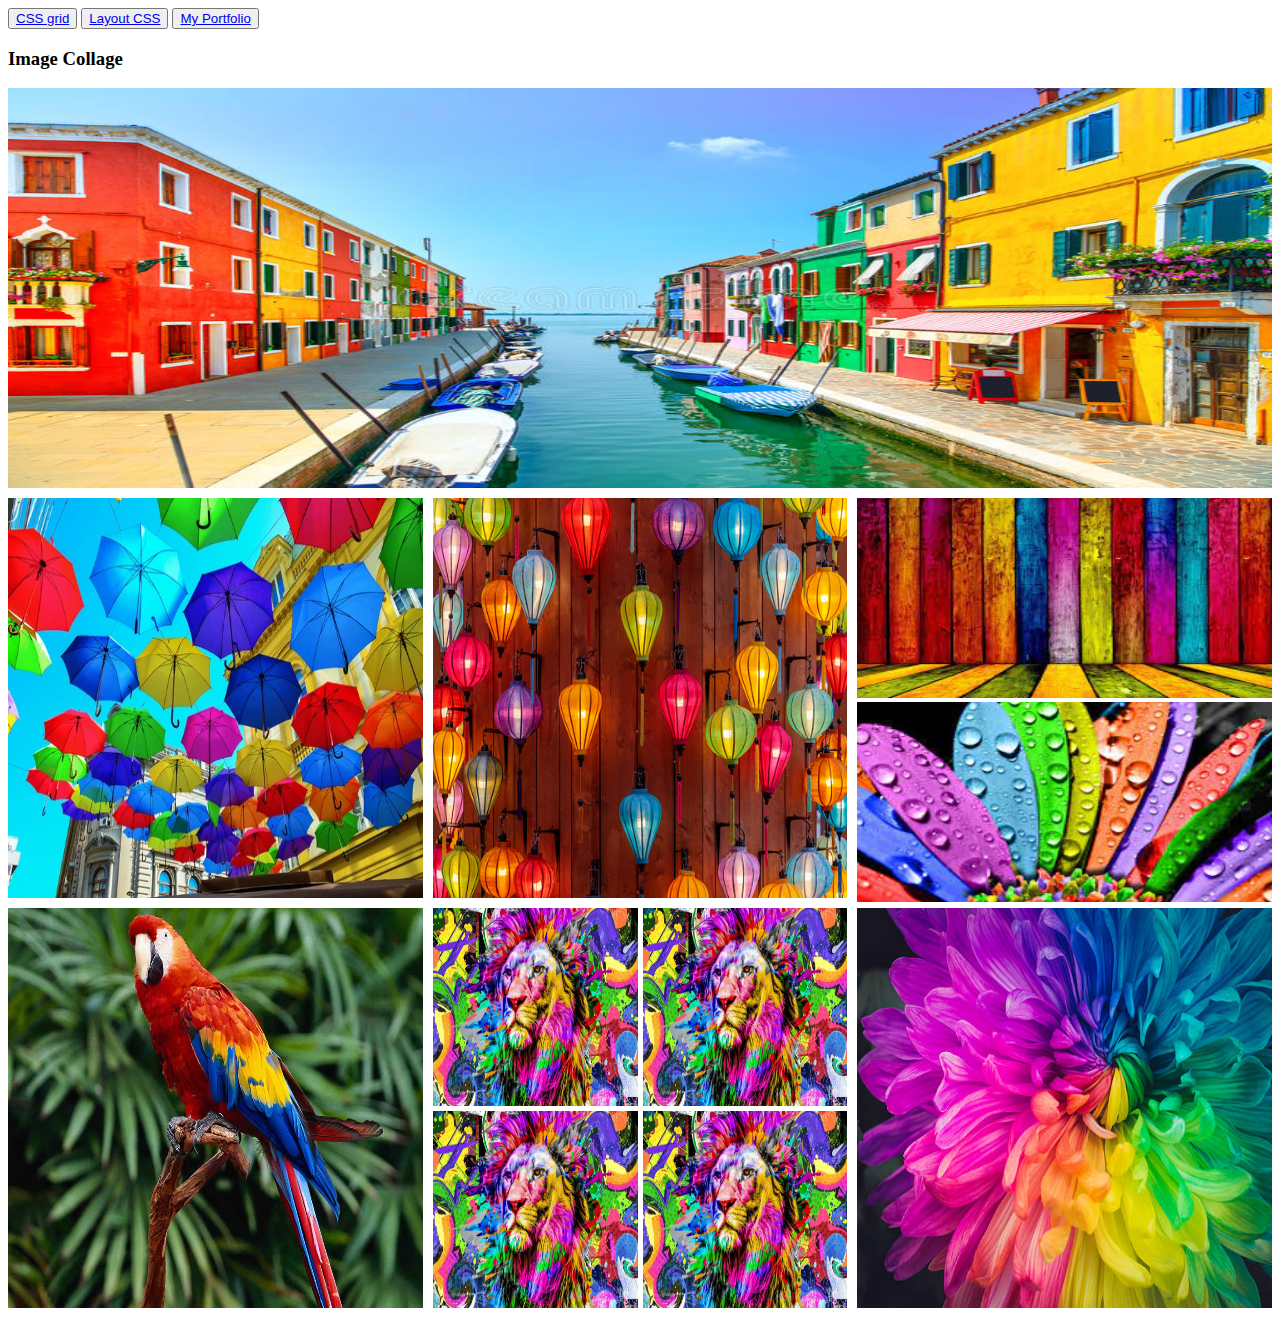
<file: index.html>
<!DOCTYPE html>
<html lang="en">
<head>
    <meta charset="UTF-8">
    <meta name="viewport" content="width=device-width, initial-scale=1.0">
    <title>Img Collage-class 2</title>
    <link rel="stylesheet" href="style/style.css">
</head>
<body>
    <button> <a href="grid.html" target="_blank">CSS grid</a></button>
    <button><a href="layout-CSS.html">Layout CSS</a></button>
    <button><a href="https://juyel66.github.io/my-portfolio/">My Portfolio</a></button>
    <header>
        <h3>Image Collage</h3>
    </header>
    <main>
        <section class="img-row">
            <div class="row">
                <img src="images/A.jpg" alt="">
            </div>
        
            <div class="row">
                <div>
                    <img  src="images/B.jpg" alt="">
                </div>
                <div>
                    <img  src="images/C.jpg" alt="">

                </div>
                
                <div class="vertical-img">
                    <img  src="images/D.jpg" alt="">
                    <img src="images/E.jpg" alt="">
                </div>
                
            </div>

            <div class="row">

                <div>
                    <img src="images/F.jpg" alt="">

                </div>
                <div class="same-image">
                    <img src="images/G.jpg" alt="">
                    <img src="images/G.jpg" alt="">
                    <img src="images/G.jpg" alt="">
                    <img src="images/G.jpg" alt="">
                </div>
                <div>
                    <img src="images/H.jpg" alt="">
                </div>
            </div>
            
        
            </section>
    </main>
</body>
</html>
</file>
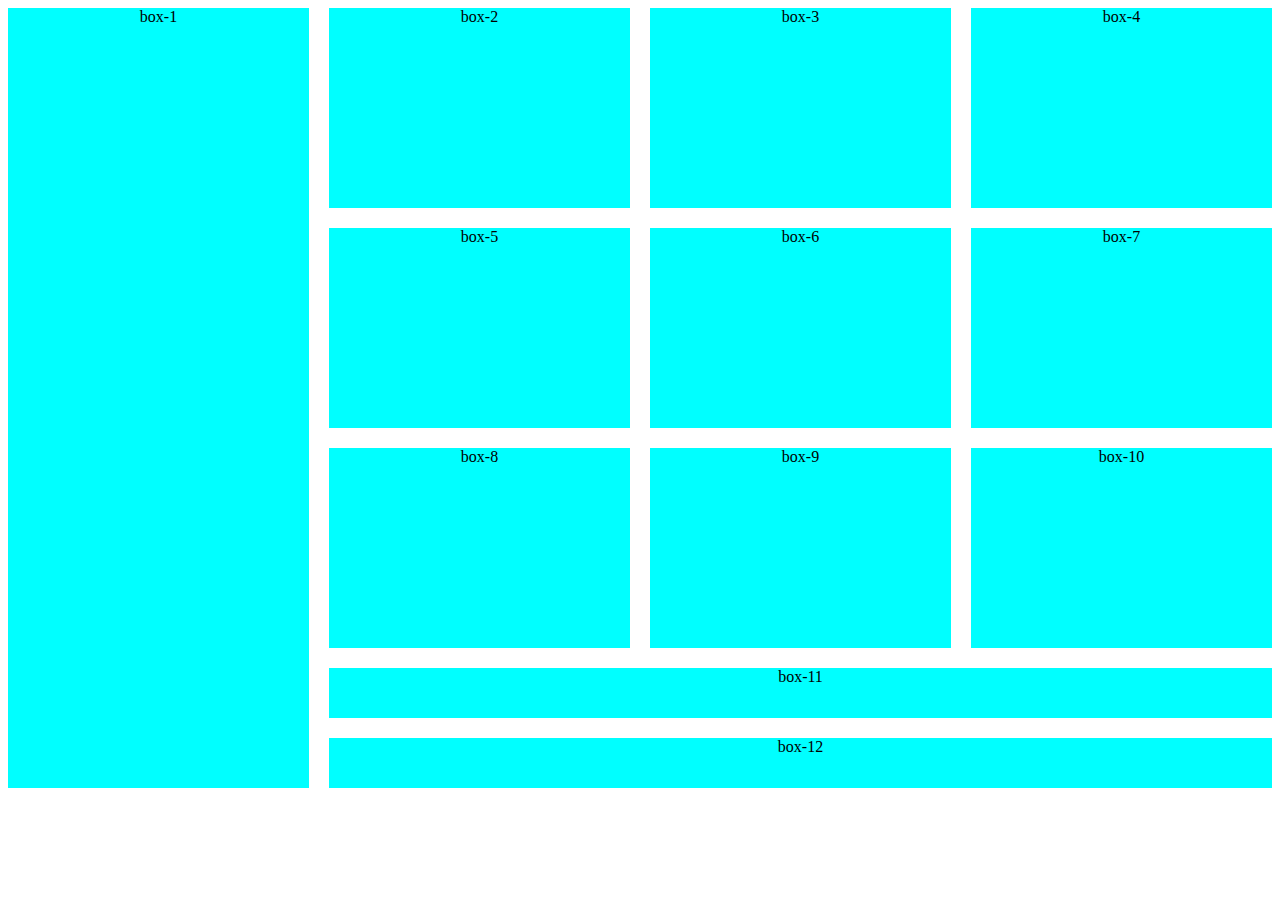
<file: grid.html>
<!DOCTYPE html>
<html lang="en">
<head>
    <meta charset="UTF-8">
    <meta name="viewport" content="width=device-width, initial-scale=1.0">
    <title>Document</title>
    <link rel="stylesheet" href="style/style.css">
</head>
<body>
    <div class="container">
        <div class="box" id="box-1">box-1</div>
        <div class="box" id="box-2">box-2</div>
        <div class="box" id="box-3">box-3</div>
        <div class="box" id="box-4">box-4</div>
        <div class="box" id="box-5">box-5</div>
        <div class="box" id="box-6">box-6</div>
        <div class="box" id="box-7">box-7</div>
        <div class="box" id="box-8">box-8</div>
        <div class="box" id="box-9">box-9</div>
        <div class="box" id="box-10">box-10</div>
        <div class="box" id="box-11">box-11</div>
        <div class="box" id="box-12">box-12</div>
    </div>
    
</body>
</html>
</file>
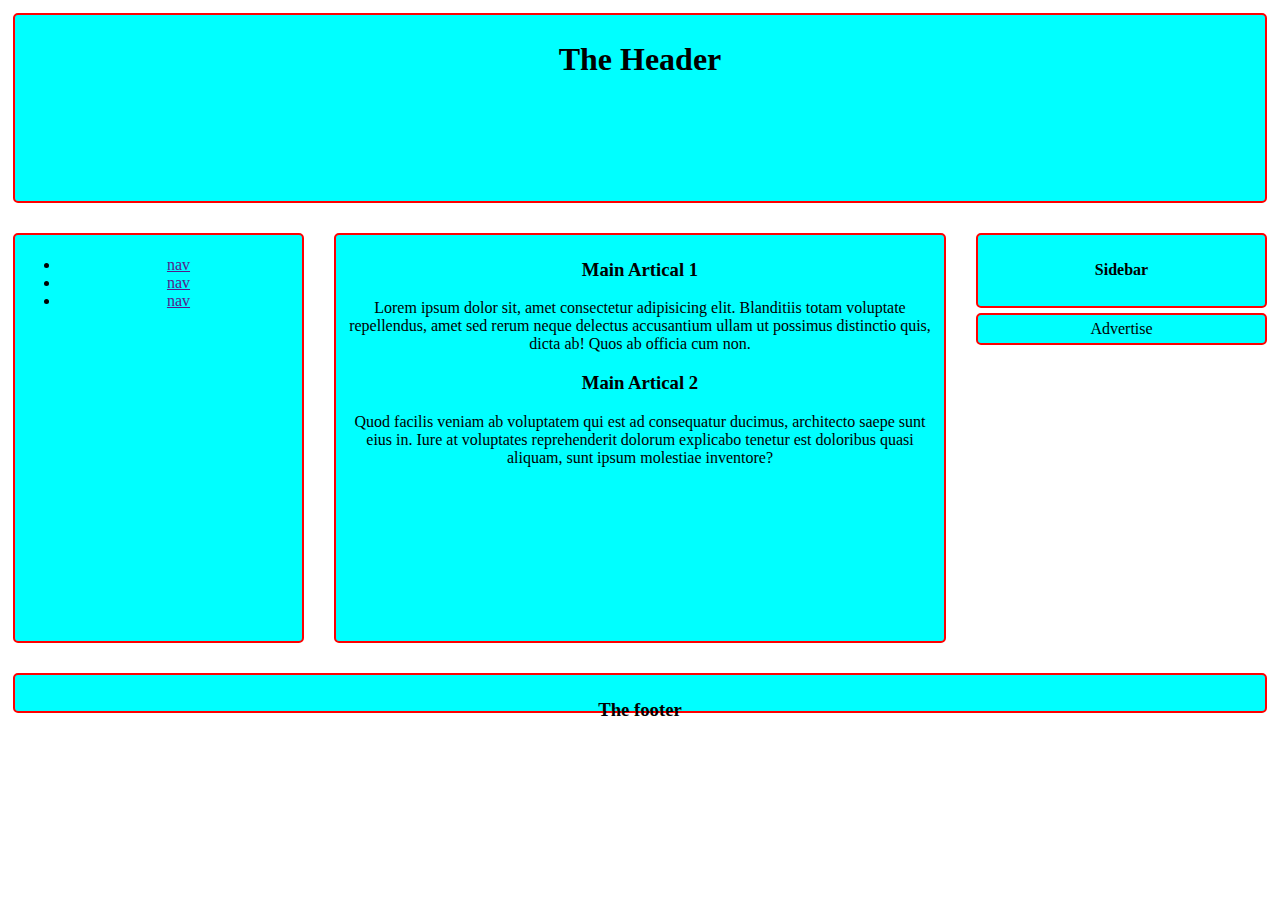
<file: layout-CSS.html>
<!DOCTYPE html>
<html lang="en">
<head>
    <meta charset="UTF-8">
    <meta name="viewport" content="width=device-width, initial-scale=1.0">
    <title>layout-CSS</title>
    <link rel="stylesheet" href="style/style.css">
</head>
<body class="container">
    <header class="header">
        <h1>The Header </h1>
    </header>

    <nav class="nav">
        <ul>
            <li><a href="">nav</a></li>
            <li><a href="">nav</a></li>
            <li><a href="">nav</a></li>
        </ul>
    </nav>

    <!-- <main class="main"> -->

        <main class="main"> 
            <article>
                <h3>Main Artical 1</h3>
                <p>Lorem ipsum dolor sit, amet consectetur adipisicing elit. Blanditiis totam voluptate repellendus, amet sed rerum neque delectus accusantium ullam ut possimus distinctio quis, dicta ab! Quos ab officia cum non.</p>
            </article>
            <article>
                <h3>Main Artical 2</h3>
                <p>Quod facilis veniam ab voluptatem qui est ad consequatur ducimus, architecto saepe sunt eius in. Iure at voluptates reprehenderit dolorum explicabo tenetur est doloribus quasi aliquam, sunt ipsum molestiae inventore?</p>
            </article>
        </main>

        <aside>
            <div class="sidebar">
                <h4>Sidebar</h4>
            </div>
            <div class="advertise">Advertise</div>
        </aside>
        <footer class="footer">
            <h3>The footer</h3>
        </footer>

    <!-- </main> -->
    
</body>
</html>
</file>
<file: style/style.css>
.row{
    height: 400px;
    display: flex;
    gap: 10px;
    margin-bottom: 10px;
    
}
 img{
    width: 100%;
    height: 100%;
    

}
.vertical-img{
    height: 50%;

}
.row div{
    flex: 1;
}
.same-image{
    display: grid;
    grid-template-columns: repeat(2, 1fr);
    gap: 5px;
}

/* responsive media query */
@media screen and (max-width: 576px) {
    .row{
        flex-direction: column;
        height: auto;
    } 
    .same-image{
        grid-template-columns: 1fr;
    }
    
}

/* medium device responsive */
@media screen and (mim-width: 576px) and (max-width:992px) {
    
    .row{
        flex-direction: column;
        height: auto;
    }
}





/* grid.html */





.container{

    display: grid;
    grid-template-columns: repeat(4, 1fr);
    gap: 20px;
    text-align: center;
    grid-template-rows: repeat(3, 200px) 50px 50px;

    

}
.box{
    background-color: aqua;
    
}
#box-1{
    grid-row: span 5;
}
#box-11, #box-12{
    grid-column: span 3;
}






/* layout section */

.header, .nav, .main, .sidebar, .advertise, .footer {
    background-color: aqua;
    border: 2px solid red;
    margin: 5px;
    padding: 5px ;
    border-radius: 5px;
}


.header{
    grid-area: header;
}
.nav{
    grid-area: nav;
}
.main{
    grid-area: main;
}
.sidebar{
    grid-area: sidebar;
}
.advertise{
    grid-area: advertise;
}
.footer{
    grid-area: footer;
}
.container{
    display: grid;
    grid-template-areas:  
    "header  header  header  header"
    "nav    main    main    sidebar"
    "nav    main    main    advertise"
    "footer footer footer   footer"
    ;
}
@media screen and (max-width:576px) {
    .container{
        grid-template-areas:
        "header"
        "nav"
        "main"
        "sidebar"
        "advertise"
        "footer"         ;
    }
    
}

@media screen and (min-width:576px) and (max-width:992px) {
    .container{
        grid-template-areas:
        "header header header"
        "nav nav nav"
        "sidebar main main"
        
        "advertise footer footer"         ;
    }
    
}

/* medium device */
</file>
